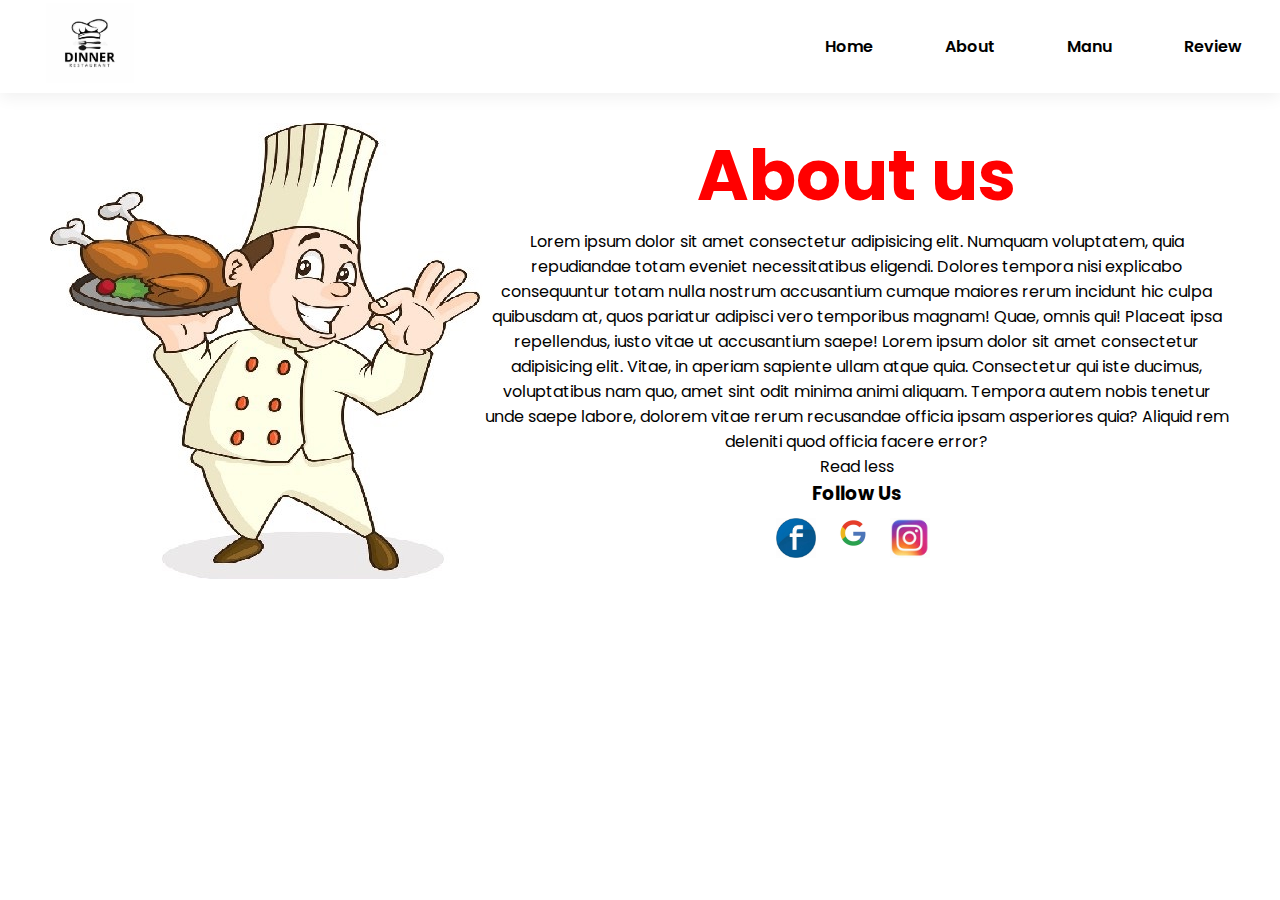
<file: about.html>
<!DOCTYPE html>
<html lang="en">

<head>
  <meta charset="UTF-8">
  <meta name="viewport" content="width=device-width, initial-scale=1.0">
  <link rel="stylesheet" href="./style.css">
  <link href='https://unpkg.com/boxicons@2.1.4/css/boxicons.min.css' rel='stylesheet'>
  <!-- bootstrap link css -->
  <link href="https://cdn.jsdelivr.net/npm/bootstrap@5.0.2/dist/css/bootstrap.min.css" rel="stylesheet"
    integrity="sha384-EVSTQN3/azprG1Anm3QDgpJLIm9Nao0Yz1ztcQTwFspd3yD65VohhpuuCOmLASjC" crossorigin="anonymous">
  <title>DINNER WEBSITE</title>
</head>

<body>
  <!-- ============navbar start========= -->
  <section id="header">
    <a href="#"><img src="./img/logo.jfif" class="logo" alt=""></a>
    <div>
      <ul id="navbar">
        <li><a class="" href="./index.html">Home</a></li>

        <li><a href="#" class="active">About</a> </li>
        <li class="dropdown"><a href="" class="dropbtn">Manu</a>
          <div class="dropdown-content">
            <a href="./pasta.html">Pasta</a>
            <a href="./pizza.html">Pizza</a>
            <a href="./lasagna.html">Lasagna</a>
            <a href="./biryani.html">Biryani</a>
            <a href="./ice-cream.html">Ice Cream</a>
          </div>
        </li>
        <li><a href="./review.html">Review</a></li>

        <a href="#" id="close"><i class='bx bx-window-close'></i></a>
      </ul>
    </div>
    <div id="mobile">
      <i id="bar" class="bx bx-menu"></i>
    </div>
  </section>
  <!-- ============navbar end======== -->
  <!-- ===========About Section start========== -->
  <section id="#about" class="container-fluid py-4">
    <div class="container">
      <div class="row">
        <div class="col-10 col-lg-5">
          <img class="img-fluid" src="./img/chef.jpg" align="left">
        </div>
        <div class="col-10 col-lg-6">
          <div class="item">
            <h2 class="about-us">About us</h2>
            <p>Lorem ipsum dolor sit amet consectetur adipisicing elit. Numquam voluptatem, quia repudiandae totam
              eveniet necessitatibus eligendi. Dolores tempora nisi explicabo consequuntur totam nulla nostrum
              accusantium cumque maiores rerum incidunt hic culpa quibusdam at, quos pariatur adipisci vero temporibus
              magnam! Quae, omnis qui! Placeat ipsa repellendus, iusto vitae ut accusantium saepe! <span
                class="details">Lorem ipsum dolor sit
                amet consectetur adipisicing elit. Vitae, in aperiam sapiente ullam atque quia. Consectetur qui iste
                ducimus, voluptatibus nam quo, amet sint odit minima animi aliquam. Tempora autem nobis tenetur unde
                saepe labore, dolorem vitae rerum recusandae officia ipsam asperiores quia? Aliquid rem deleniti quod
                officia facere error?</span></p>
            <div class="read-more-btn" onclick="toggleDetails(0)">Read less</div>
          </div>
          <h3>Follow Us</h3>

          <a href=""><img src="./img/facebook.jfif" height="40px"></a>&nbsp;&nbsp;
          <a href=""><img src="./img/google.jpg" height="50px"></a>&nbsp;&nbsp;
          <a href=""><img src="./img/instagram.jfif" height="40px"></a>&nbsp;&nbsp;
        </div>
      </div>
    </div>
  </section>
  <!-- ===========About Section end========== -->

  <script src="./app.js"></script>
  <script src="https://cdn.jsdelivr.net/npm/bootstrap@5.0.2/dist/js/bootstrap.bundle.min.js"
    integrity="sha384-MrcW6ZMFYlzcLA8Nl+NtUVF0sA7MsXsP1UyJoMp4YLEuNSfAP+JcXn/tWtIaxVXM"
    crossorigin="anonymous"></script>
</body>

</html>
</file>
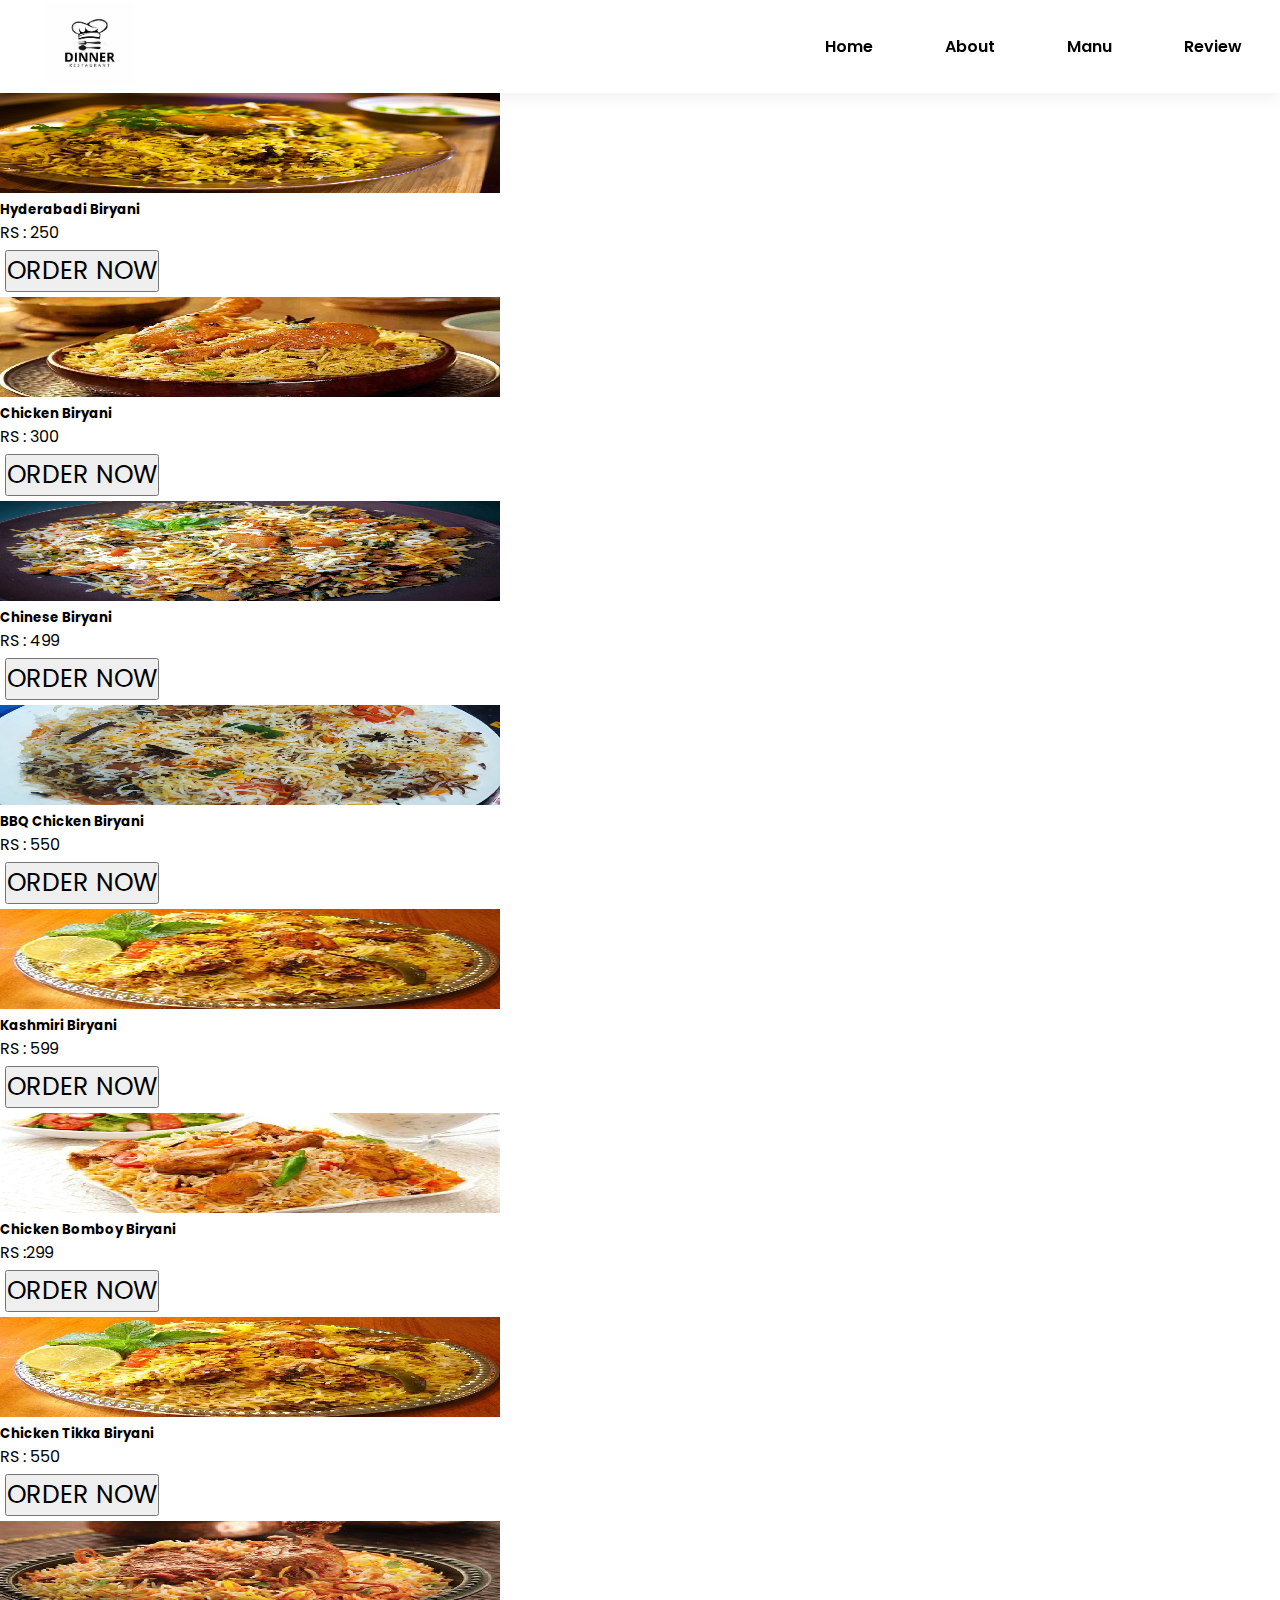
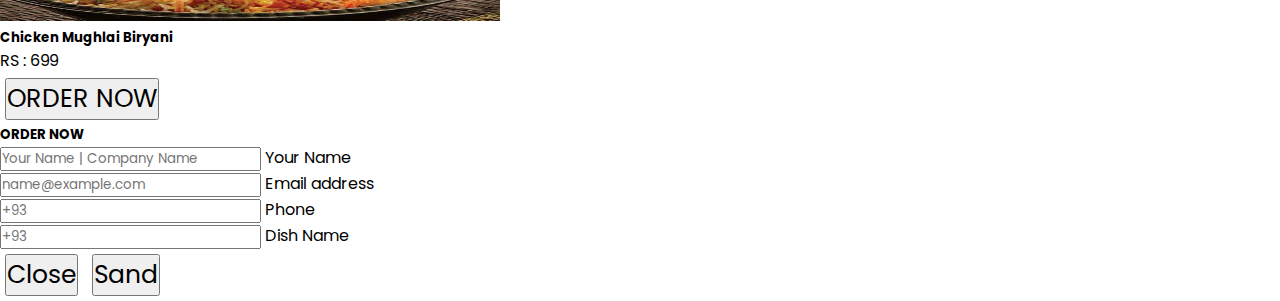
<file: biryani.html>
<!DOCTYPE html>
<html lang="en">

<head>
  <meta charset="UTF-8">
  <meta name="viewport" content="width=device-width, initial-scale=1.0">
  <link rel="stylesheet" href="./style.css">
  <link href='https://unpkg.com/boxicons@2.1.4/css/boxicons.min.css' rel='stylesheet'>
  <!-- bootstrap link css -->
  <link href="https://cdn.jsdelivr.net/npm/bootstrap@5.0.2/dist/css/bootstrap.min.css" rel="stylesheet"
    integrity="sha384-EVSTQN3/azprG1Anm3QDgpJLIm9Nao0Yz1ztcQTwFspd3yD65VohhpuuCOmLASjC" crossorigin="anonymous">


  <title>DINNER WEBSITE</title>
</head>

<body>
  <!-- ============navbar start========= -->
  <section id="header">
    <a href="#"><img src="./img/logo.jfif" class="logo" alt=""></a>
    <div>
      <ul id="navbar">
        <li><a  href="./index.html">Home</a></li>
        <li><a href="./about.html">About</a> </li>
        <li class="dropdown"><a href="" class="dropbtn">Manu</a>
          <div class="dropdown-content">
            <a  href="./pasta.html">Pasta</a>
            <a  href="./pizza.html">Pizza</a>
            <a  href="./lasagna.html">Lasagna</a>
            <a class="active"href="#">Biryani</a>
            <a href="./ice-cream.html">Ice Cream</a>
          </div>
        </li>
        <li><a href="./review.html">Review</a></li>

        <a href="#" id="close"><i class='bx bx-window-close'></i></a>
      </ul>
    </div>
    <div id="mobile">
      <i id="bar" class="bx bx-menu"></i>
    </div>
  </section>
  <!-- ============navbar end======== -->
  <!-- =====card section start====== -->
  <div class="row pt-5">
    <div class="col-12 col-lg-3">
      <div class="border P-2 text-center">
        <img class="img-fluid" src="./img/hyderabadi biryani.jfif" height="100px" width="500px">
        <h5 class="py-2">Hyderabadi Biryani </h5>
        <P>RS : 250</P>
        <button type="button" data-bs-toggle="modal" data-bs-target="#exampleModal" 
        class="btn btn-outline-dark">ORDER NOW</button>
      </div>
    </div>

    <div class="col-12 col-lg-3 mb-4">
      <div class="border p-2 text-center">
        <img class="img-fluid" src="./img/Biryani.jpg" height="100px" width="500px">
        <h5 class="py-2">Chicken Biryani</h5>
        <P>RS : 300</P>
        <button type="button" data-bs-toggle="modal" data-bs-target="#exampleModal" 
        class="btn btn-outline-dark">ORDER NOW</button>
      </div>
    </div>

    <div class="col-12 col-lg-3 mb-4">
      <div class="border p-2 text-center">
        <img class="img-fluid" src="./img/chinese rice.jpg" height="100px" width="500px">
        <h5 class="py-2"> Chinese Biryani</h5>
        <P>RS : 499</P>
        <button type="button" data-bs-toggle="modal" data-bs-target="#exampleModal" 
        class="btn btn-outline-dark">ORDER NOW</button>
      </div>
    </div>

    <div class="col-12 col-lg-3 mb-4">
      <div class="border p-2 text-center">
        <img class="img-fluid" src="./img/chicken bbq biryani.jpg" height="100px" width="500px">
        <h5 class="py-2">BBQ Chicken Biryani</h5>
        <P>RS : 550</P>
        <button type="button" data-bs-toggle="modal" data-bs-target="#exampleModal"
         class="btn btn-outline-dark">ORDER NOW</button>
      </div>
    </div>

    <div class="col-12 col-lg-3 mb-4">
      <div class="border p-2 text-center">
        <img class="img-fluid" src="./img/Kashmiri biryani.jfif" height="100px" width="500px">
        <h5 class="py-2">Kashmiri Biryani</h5>
        <P>RS : 599</P>
        <button type="button" data-bs-toggle="modal" data-bs-target="#exampleModal"
         class="btn btn-outline-dark">ORDER NOW</button>
      </div>
    </div>

    <div class="col-12 col-lg-3 mb-4">
      <div class="border p-2 text-center">
        <img class="img-fluid" src="./img/bombay biryani.jfif" height="100px" width="500px">
        <h5 class="py-2">Chicken Bomboy Biryani</h5>
        <P>RS :299</P>
        <button type="button" data-bs-toggle="modal" data-bs-target="#exampleModal"
         class="btn btn-outline-dark">ORDER NOW</button>
      </div>
    </div>

    <div class="col-12 col-lg-3 mb-4">
      <div class="border p-2 text-center">
        <img class="img-fluid" src="./img/chicken tikka biryani.jpg" height="100px" width="500px">
        <h5 class="py-2">Chicken Tikka Biryani</h5>
        <P>RS : 550</P>
        <button type="button" data-bs-toggle="modal" data-bs-target="#exampleModal" 
        class="btn btn-outline-dark">ORDER NOW</button>
      </div>
    </div>

    <div class="col-12 col-lg-3 mb-4">
      <div class="border p-2 text-center">
        <img class="img-fluid" src="./img/mughlai biryani.jfif" height="100px" width="500px">
        <h5 class="py-2">Chicken Mughlai Biryani</h5>
        <P>RS : 699</P>
        <button type="button" data-bs-toggle="modal" data-bs-target="#exampleModal"
         class="btn btn-outline-dark">ORDER NOW</button>
      </div>
    </div>
  </div>
<!-- =====card section end====== -->
<!-- ==========form start============ -->
  <div class="modal fade" id="exampleModal" tabindex="-1" aria-labelledby="exampleModalLabel" aria-hidden="true">
    <div class="modal-dialog">
      <div class="modal-content">
        <div class="modal-header">
          <form action="">
            <h5 class="modal-title" id="exampleModalLabel">ORDER NOW</h5>
        </div>

        <div class="modal-body">

          <div class="form-floating">
            <input required type="text" class="form-control mb-3" id="floatingName"
              placeholder="Your Name | Company Name">
            <label for="floatingName">Your Name</label>
          </div>

          <div class="form-floating mb-3">
            <input required type="email" class="form-control" id="floatingInput" placeholder="name@example.com">
            <label for="floatingInput">Email address</label>
          </div>

          <div class="form-floating mb-3">
            <input required type="text" class="form-control" id="floatingphone" placeholder="+93">
            <label for="floatingphone">Phone</label>
          </div>

          <div class="form-floating mb-3">
            <input required type="text" class="form-control" id="floatingphone" placeholder="+93">
            <label for="floatingphone">Dish Name</label>
          </div>
          
        </div>
        <div class="modal-footer">
          <button type="button" data-bs-dismiss="modal">Close</button>
          <button type="submit" class="btn btn-primary">Sand</button>
        </div>
        </form>

      </div>
    </div>
  </div>
<!-- ==========form end============ -->
  <script src="./app.js"></script>
  <script src="https://cdn.jsdelivr.net/npm/bootstrap@5.0.2/dist/js/bootstrap.bundle.min.js"
    integrity="sha384-MrcW6ZMFYlzcLA8Nl+NtUVF0sA7MsXsP1UyJoMp4YLEuNSfAP+JcXn/tWtIaxVXM"
    crossorigin="anonymous"></script>
</body>

</html>
</file>
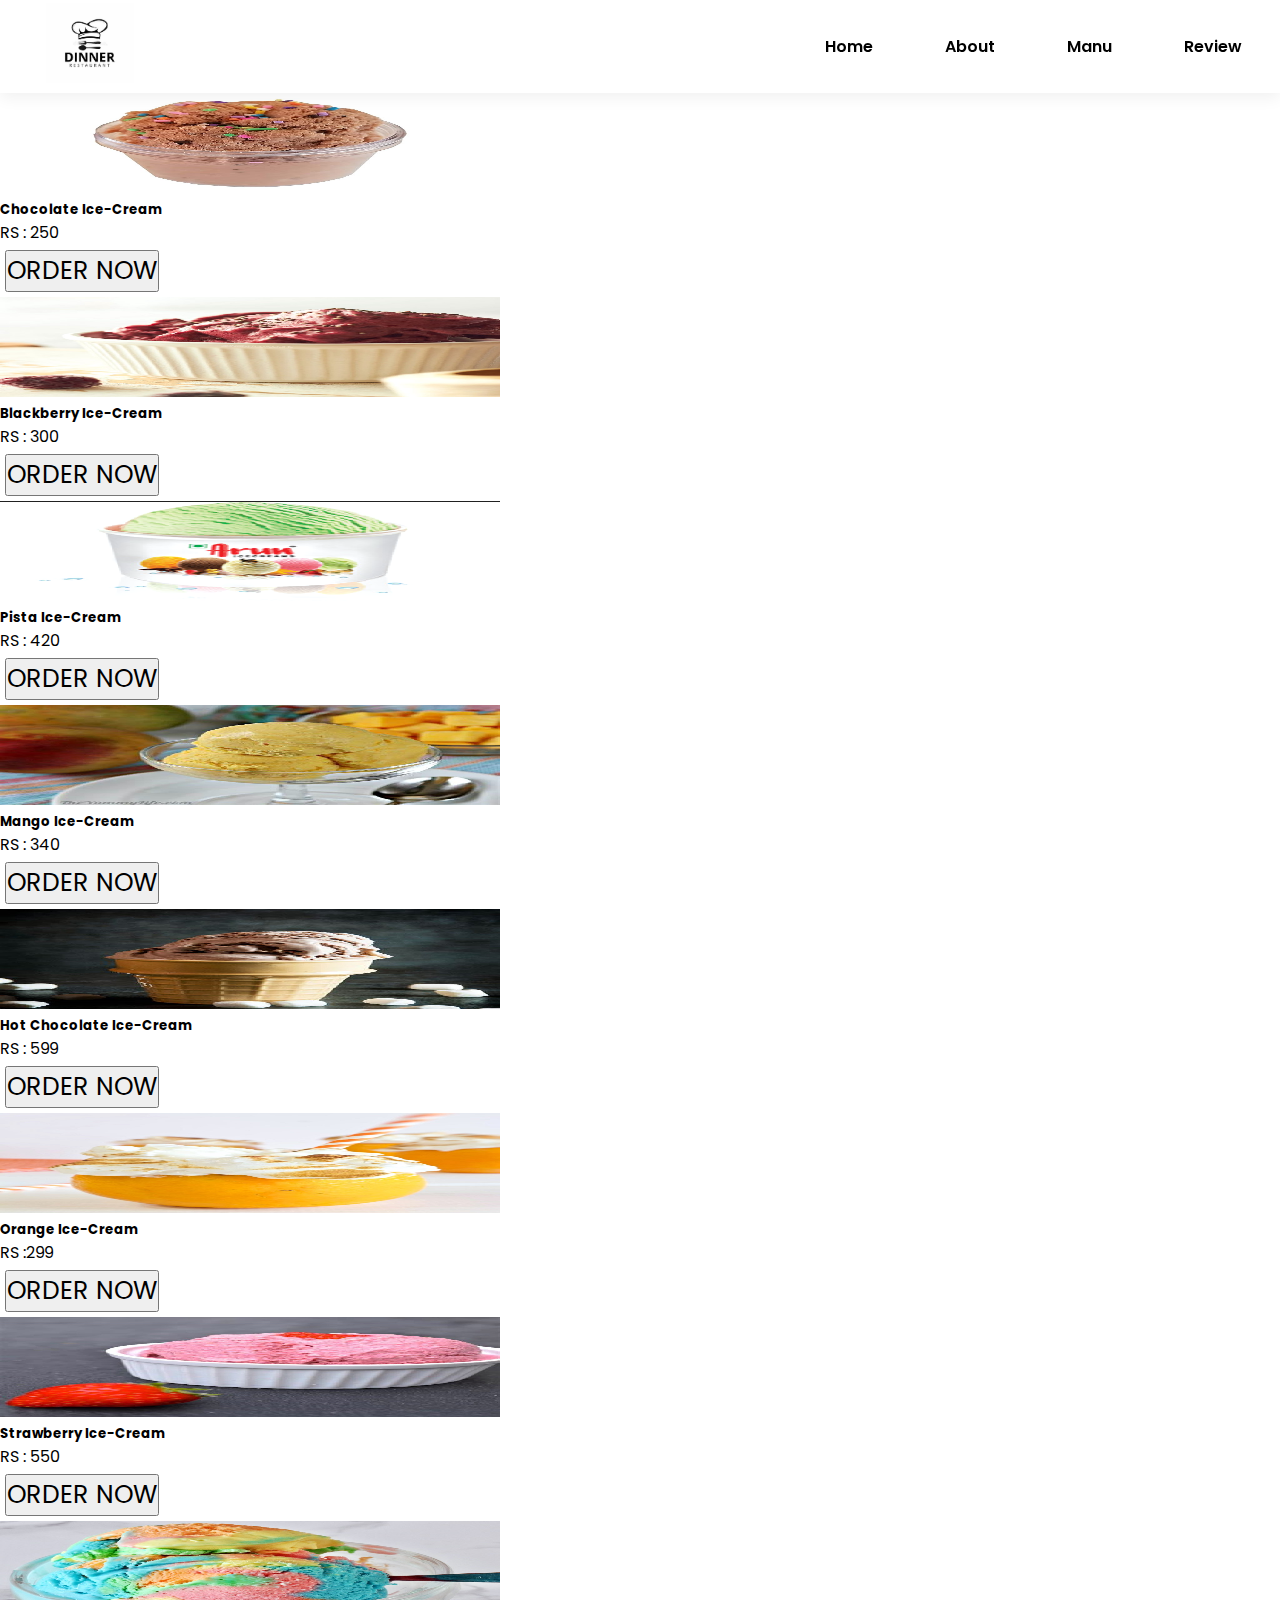
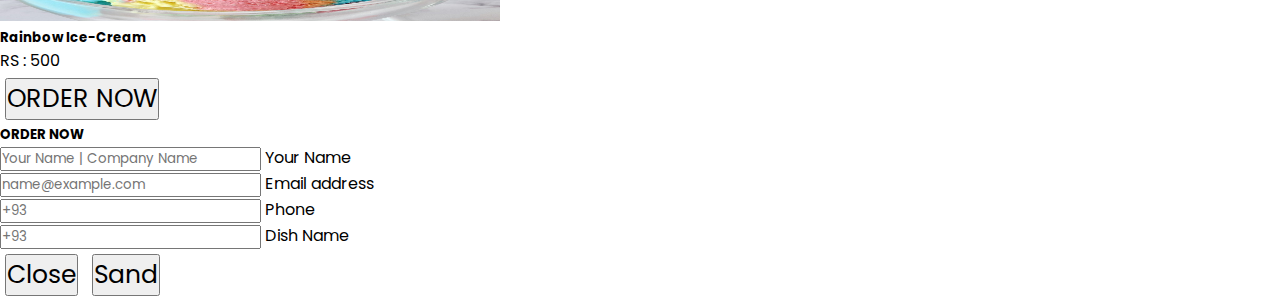
<file: ice-cream.html>
<!DOCTYPE html>
<html lang="en">

<head>
  <meta charset="UTF-8">
  <meta name="viewport" content="width=device-width, initial-scale=1.0">
  <link rel="stylesheet" href="./style.css">
  <link href='https://unpkg.com/boxicons@2.1.4/css/boxicons.min.css' rel='stylesheet'>
  <!-- bootstrap link css -->
  <link href="https://cdn.jsdelivr.net/npm/bootstrap@5.0.2/dist/css/bootstrap.min.css" rel="stylesheet"
    integrity="sha384-EVSTQN3/azprG1Anm3QDgpJLIm9Nao0Yz1ztcQTwFspd3yD65VohhpuuCOmLASjC" crossorigin="anonymous">


  <title>DINNER WEBSITE</title>
</head>

<body>
  <!-- ============navbar start========= -->
  <section id="header">
    <a href="#"><img src="./img/logo.jfif" class="logo" alt=""></a>
    <div>
      <ul id="navbar">
        <li><a  href="./index.html">Home</a></li>
        <li><a href="./about.html">About</a> </li>
        <li class="dropdown"><a href="" class="dropbtn">Manu</a>
          <div class="dropdown-content">
            <a  href="./pasta.html">Pasta</a>
            <a  href="./pizza.html">Pizza</a>
            <a  href="./lasagna.html">Lasagna</a>
            <a href="./biryani.html">Biryani</a>
            <a class="active"href="#">Ice Cream</a>
          </div>
        </li>
        <li><a href="./review.html">Review</a></li>

        <a href="#" id="close"><i class='bx bx-window-close'></i></a>
      </ul>
    </div>
    <div id="mobile">
      <i id="bar" class="bx bx-menu"></i>
    </div>
  </section>
  <!-- ============navbar end======== -->
  <!-- =====card section start====== -->
  <div class="row pt-5">
    <div class="col-12 col-lg-3">
      <div class="border P-2 text-center">
        <img class="img-fluid" src="./img/chocolate icecream.jpg" height="100px" width="500px">
        <h5 class="py-2">Chocolate Ice-Cream </h5>
        <P>RS : 250</P>
        <button type="button" data-bs-toggle="modal" data-bs-target="#exampleModal" 
        class="btn btn-outline-dark">ORDER NOW</button>
      </div>
    </div>

    <div class="col-12 col-lg-3 mb-4">
      <div class="border p-2 text-center">
        <img class="img-fluid" src="./img/blackberry ice-cream.jpg" height="100px" width="500px">
        <h5 class="py-2">Blackberry Ice-Cream</h5>
        <P>RS : 300</P>
        <button type="button" data-bs-toggle="modal" data-bs-target="#exampleModal" 
        class="btn btn-outline-dark">ORDER NOW</button>
      </div>
    </div>

    <div class="col-12 col-lg-3 mb-4">
      <div class="border p-2 text-center">
        <img class="img-fluid" src="./img/pista ice-cream.png" height="100px" width="500px">
        <h5 class="py-2"> Pista Ice-Cream</h5>
        <P>RS : 420</P>
        <button type="button" data-bs-toggle="modal" data-bs-target="#exampleModal" 
        class="btn btn-outline-dark">ORDER NOW</button>
      </div>
    </div>

    <div class="col-12 col-lg-3 mb-4">
      <div class="border p-2 text-center">
        <img class="img-fluid" src="./img/mango ice-cream.jfif" height="100px" width="500px">
        <h5 class="py-2">Mango Ice-Cream</h5>
        <P>RS : 340</P>
        <button type="button" data-bs-toggle="modal" data-bs-target="#exampleModal"
         class="btn btn-outline-dark">ORDER NOW</button>
      </div>
    </div>

    <div class="col-12 col-lg-3 mb-4">
      <div class="border p-2 text-center">
        <img class="img-fluid" src="./img/hot chocolate ice-cream.jfif" height="100px" width="500px">
        <h5 class="py-2">Hot Chocolate Ice-Cream</h5>
        <P>RS : 599</P>
        <button type="button" data-bs-toggle="modal" data-bs-target="#exampleModal"
         class="btn btn-outline-dark">ORDER NOW</button>
      </div>
    </div>

    <div class="col-12 col-lg-3 mb-4">
      <div class="border p-2 text-center">
        <img class="img-fluid" src="./img/orange ice-cream.jpg" height="100px" width="500px">
        <h5 class="py-2">Orange Ice-Cream</h5>
        <P>RS :299</P>
        <button type="button" data-bs-toggle="modal" data-bs-target="#exampleModal"
         class="btn btn-outline-dark">ORDER NOW</button>
      </div>
    </div>

    <div class="col-12 col-lg-3 mb-4">
      <div class="border p-2 text-center">
        <img class="img-fluid" src="./img/strawberry ice-cream.jfif" height="100px" width="500px">
        <h5 class="py-2">Strawberry Ice-Cream</h5>
        <P>RS : 550</P>
        <button type="button" data-bs-toggle="modal" data-bs-target="#exampleModal" 
        class="btn btn-outline-dark">ORDER NOW</button>
      </div>
    </div>

    <div class="col-12 col-lg-3 mb-4">
      <div class="border p-2 text-center">
        <img class="img-fluid" src="./img/rainbow ice-cream.jfif" height="100px" width="500px">
        <h5 class="py-2">Rainbow Ice-Cream</h5>
        <P>RS : 500</P>
        <button type="button" data-bs-toggle="modal" data-bs-target="#exampleModal"
         class="btn btn-outline-dark">ORDER NOW</button>
      </div>
    </div>
  </div>
<!-- =====card section end====== -->
<!-- ==========form start============ -->
  <div class="modal fade" id="exampleModal" tabindex="-1" aria-labelledby="exampleModalLabel" aria-hidden="true">
    <div class="modal-dialog">
      <div class="modal-content">
        <div class="modal-header">
          <form action="">
            <h5 class="modal-title" id="exampleModalLabel">ORDER NOW</h5>
        </div>

        <div class="modal-body">

          <div class="form-floating">
            <input required type="text" class="form-control mb-3" id="floatingName"
              placeholder="Your Name | Company Name">
            <label for="floatingName">Your Name</label>
          </div>

          <div class="form-floating mb-3">
            <input required type="email" class="form-control" id="floatingInput" placeholder="name@example.com">
            <label for="floatingInput">Email address</label>
          </div>

          <div class="form-floating mb-3">
            <input required type="text" class="form-control" id="floatingphone" placeholder="+93">
            <label for="floatingphone">Phone</label>
          </div>

          <div class="form-floating mb-3">
            <input required type="text" class="form-control" id="floatingphone" placeholder="+93">
            <label for="floatingphone">Dish Name</label>
          </div>
          
        </div>
        <div class="modal-footer">
          <button type="button" data-bs-dismiss="modal">Close</button>
          <button type="submit" class="btn btn-primary">Sand</button>
        </div>
        </form>

      </div>
    </div>
  </div>
<!-- ==========form end============ -->
  <script src="./app.js"></script>
  <script src="https://cdn.jsdelivr.net/npm/bootstrap@5.0.2/dist/js/bootstrap.bundle.min.js"
    integrity="sha384-MrcW6ZMFYlzcLA8Nl+NtUVF0sA7MsXsP1UyJoMp4YLEuNSfAP+JcXn/tWtIaxVXM"
    crossorigin="anonymous"></script>
</body>

</html>
</file>
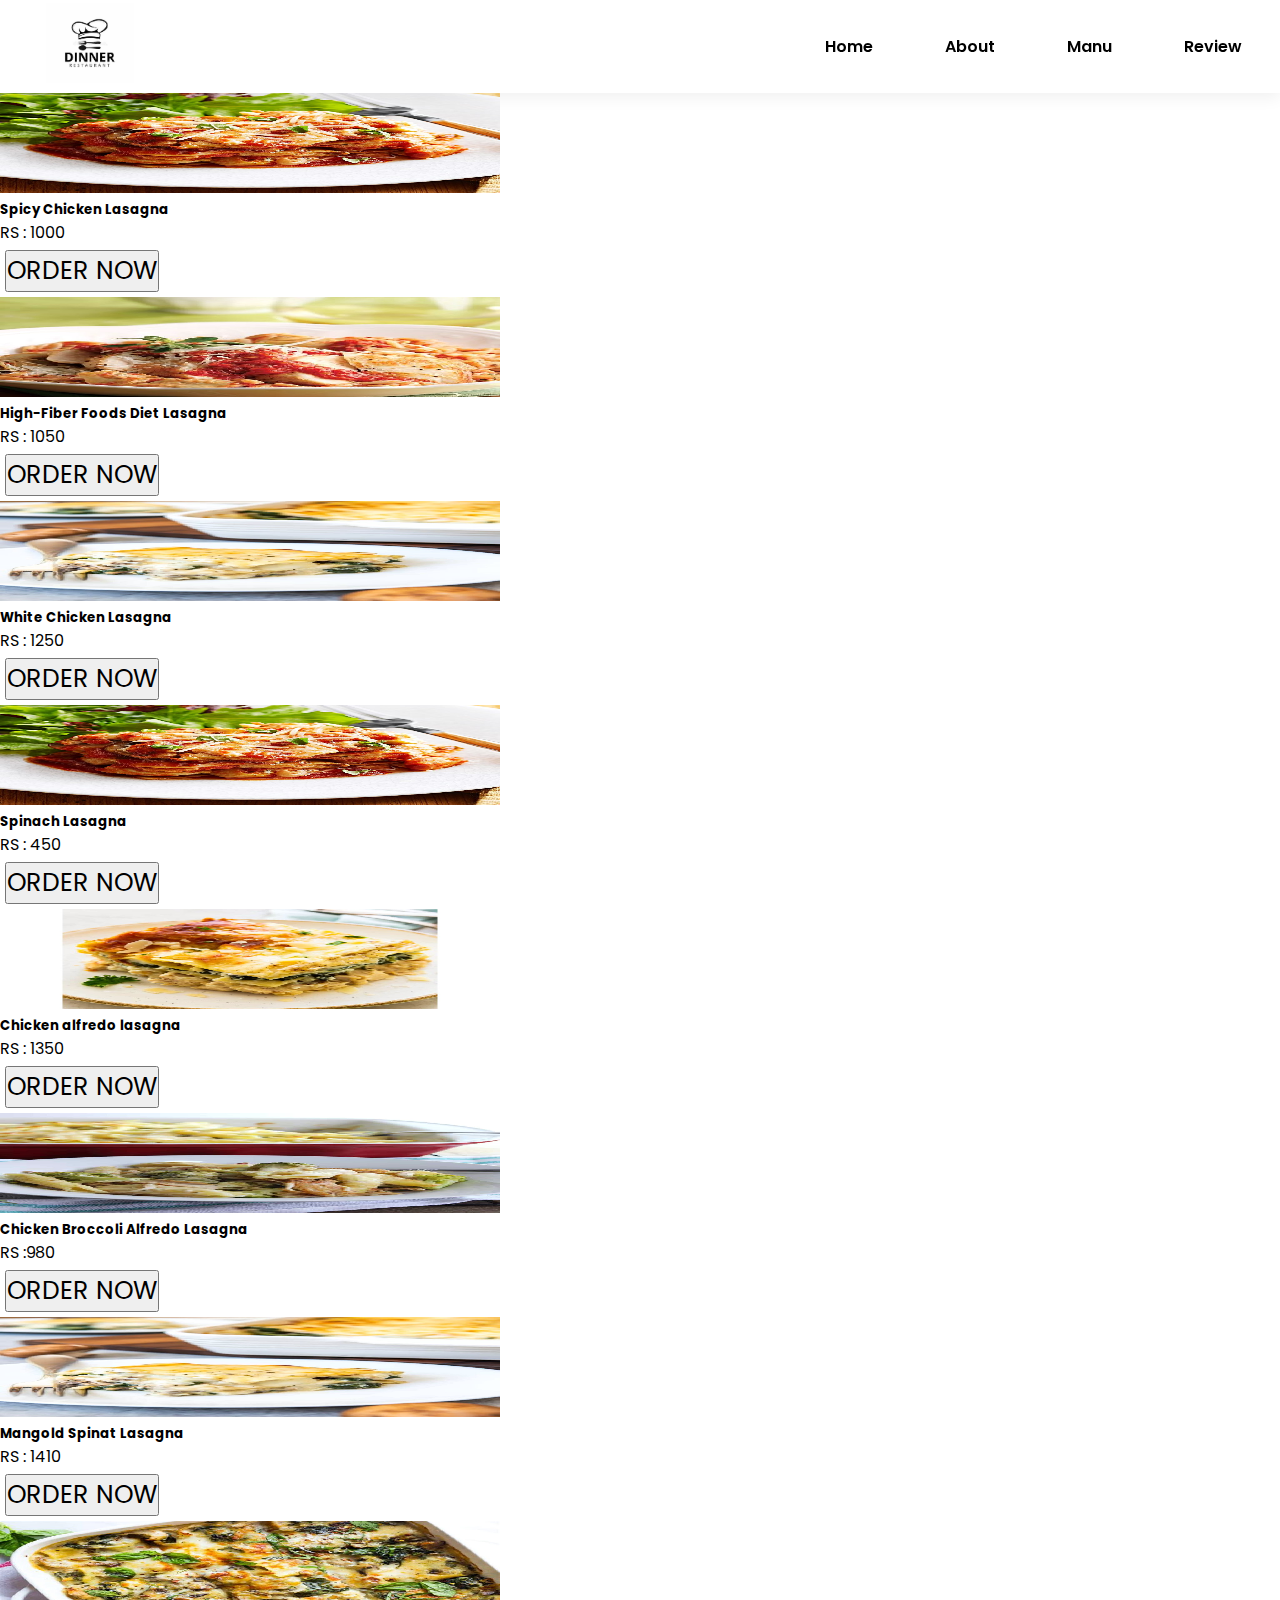
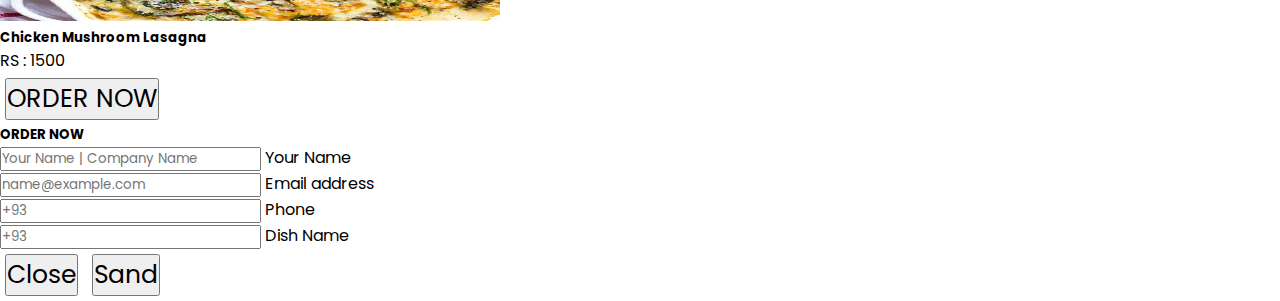
<file: lasagna.html>
<!DOCTYPE html>
<html lang="en">

<head>
  <meta charset="UTF-8">
  <meta name="viewport" content="width=device-width, initial-scale=1.0">
  <link rel="stylesheet" href="./style.css">
  <link href='https://unpkg.com/boxicons@2.1.4/css/boxicons.min.css' rel='stylesheet'>
  <!-- bootstrap link css -->
  <link href="https://cdn.jsdelivr.net/npm/bootstrap@5.0.2/dist/css/bootstrap.min.css" rel="stylesheet"
    integrity="sha384-EVSTQN3/azprG1Anm3QDgpJLIm9Nao0Yz1ztcQTwFspd3yD65VohhpuuCOmLASjC" crossorigin="anonymous">


  <title>DINNER WEBSITE</title>
</head>

<body>
  <!-- ============navbar start========= -->
  <section id="header">
    <a href="#"><img src="./img/logo.jfif" class="logo" alt=""></a>
    <div>
      <ul id="navbar">
        <li><a  href="./index.html">Home</a></li>
        <li><a href="./about.html">About</a> </li>
        <li class="dropdown"><a href="" class="dropbtn">Manu</a>
          <div class="dropdown-content">
            <a  href="./pasta.html">Pasta</a>
            <a  href="./pizza.html">Pizza</a>
            <a class="active" href="#">Lasagna</a>
            <a href="./biryani.html">Biryani</a>
            <a href="./ice-cream.html">Ice Cream</a>
          </div>
        </li>
        <li><a href="./review.html">Review</a></li>

        <a href="#" id="close"><i class='bx bx-window-close'></i></a>
      </ul>
    </div>
    <div id="mobile">
      <i id="bar" class="bx bx-menu"></i>
    </div>
  </section>
  <!-- ============navbar end======== -->
  <!-- =====card section start====== -->
  <div class="row pt-5">
    <div class="col-12 col-lg-3">
      <div class="border P-2 text-center">
        <img class="img-fluid" src="./img/spicy lasgna.jfif" height="100px" width="500px">
        <h5 class="py-2">Spicy Chicken Lasagna</h5>
        <P>RS : 1000</P>
        <button type="button" data-bs-toggle="modal" data-bs-target="#exampleModal" 
        class="btn btn-outline-dark">ORDER NOW</button>
      </div>
    </div>

    <div class="col-12 col-lg-3 mb-4">
      <div class="border p-2 text-center">
        <img class="img-fluid" src="./img/High-Fiber Foods to Add to Your Diet.jfif" height="100px" width="500px">
        <h5 class="py-2">High-Fiber Foods Diet Lasagna</h5>
        <P>RS : 1050</P>
        <button type="button" data-bs-toggle="modal" data-bs-target="#exampleModal" 
        class="btn btn-outline-dark">ORDER NOW</button>
      </div>
    </div>

    <div class="col-12 col-lg-3 mb-4">
      <div class="border p-2 text-center">
        <img class="img-fluid" src="./img/White-Chicken-Spinach-Lasagna.jpg" height="100px" width="500px">
        <h5 class="py-2"> White Chicken Lasagna</h5>
        <P>RS : 1250</P>
        <button type="button" data-bs-toggle="modal" data-bs-target="#exampleModal" 
        class="btn btn-outline-dark">ORDER NOW</button>
      </div>
    </div>

    <div class="col-12 col-lg-3 mb-4">
      <div class="border p-2 text-center">
        <img class="img-fluid" src="./img/spicy lasgna.jfif" height="100px" width="500px">
        <h5 class="py-2">Spinach Lasagna</h5>
        <P>RS : 450</P>
        <button type="button" data-bs-toggle="modal" data-bs-target="#exampleModal"
         class="btn btn-outline-dark">ORDER NOW</button>
      </div>
    </div>

    <div class="col-12 col-lg-3 mb-4">
      <div class="border p-2 text-center">
        <img class="img-fluid" src="./img/chicken-alfredo-lasagna-recipe-7-768x1152.jpg" height="100px" width="500px">
        <h5 class="py-2">Chicken alfredo lasagna</h5>
        <P>RS : 1350</P>
        <button type="button" data-bs-toggle="modal" data-bs-target="#exampleModal"
         class="btn btn-outline-dark">ORDER NOW</button>
      </div>
    </div>

    <div class="col-12 col-lg-3 mb-4">
      <div class="border p-2 text-center">
        <img class="img-fluid" src="./img/Chicken Broccoli Alfredo Lasagna.jfif" height="100px" width="500px">
        <h5 class="py-2">Chicken Broccoli Alfredo Lasagna</h5>
        <P>RS :980</P>
        <button type="button" data-bs-toggle="modal" data-bs-target="#exampleModal"
         class="btn btn-outline-dark">ORDER NOW</button>
      </div>
    </div>

    <div class="col-12 col-lg-3 mb-4">
      <div class="border p-2 text-center">
        <img class="img-fluid" src="./img/Mangold Spinat Lasagna.jpg" height="100px" width="500px">
        <h5 class="py-2">Mangold Spinat Lasagna</h5>
        <P>RS : 1410</P>
        <button type="button" data-bs-toggle="modal" data-bs-target="#exampleModal" 
        class="btn btn-outline-dark">ORDER NOW</button>
      </div>
    </div>

    <div class="col-12 col-lg-3 mb-4">
      <div class="border p-2 text-center">
        <img class="img-fluid" src="./img/Chicken Mushroom Lasagna.jfif" height="100px" width="500px">
        <h5 class="py-2">Chicken Mushroom Lasagna</h5>
        <P>RS : 1500</P>
        <button type="button" data-bs-toggle="modal" data-bs-target="#exampleModal"
         class="btn btn-outline-dark">ORDER NOW</button>
      </div>
    </div>
  </div>
<!-- =====card section end====== -->
<!-- ==========form start============ -->
  <div class="modal fade" id="exampleModal" tabindex="-1" aria-labelledby="exampleModalLabel" aria-hidden="true">
    <div class="modal-dialog">
      <div class="modal-content">
        <div class="modal-header">
          <form action="">
            <h5 class="modal-title" id="exampleModalLabel">ORDER NOW</h5>
        </div>

        <div class="modal-body">

          <div class="form-floating">
            <input required type="text" class="form-control mb-3" id="floatingName"
              placeholder="Your Name | Company Name">
            <label for="floatingName">Your Name</label>
          </div>

          <div class="form-floating mb-3">
            <input required type="email" class="form-control" id="floatingInput" placeholder="name@example.com">
            <label for="floatingInput">Email address</label>
          </div>

          <div class="form-floating mb-3">
            <input required type="text" class="form-control" id="floatingphone" placeholder="+93">
            <label for="floatingphone">Phone</label>
          </div>

          <div class="form-floating mb-3">
            <input required type="text" class="form-control" id="floatingphone" placeholder="+93">
            <label for="floatingphone">Dish Name</label>
          </div>
          
        </div>
        <div class="modal-footer">
          <button type="button" data-bs-dismiss="modal">Close</button>
          <button type="submit" class="btn btn-primary">Sand</button>
        </div>
        </form>

      </div>
    </div>
  </div>
<!-- ==========form end============ -->
  <script src="./app.js"></script>
  <script src="https://cdn.jsdelivr.net/npm/bootstrap@5.0.2/dist/js/bootstrap.bundle.min.js"
    integrity="sha384-MrcW6ZMFYlzcLA8Nl+NtUVF0sA7MsXsP1UyJoMp4YLEuNSfAP+JcXn/tWtIaxVXM"
    crossorigin="anonymous"></script>
</body>

</html>
</file>
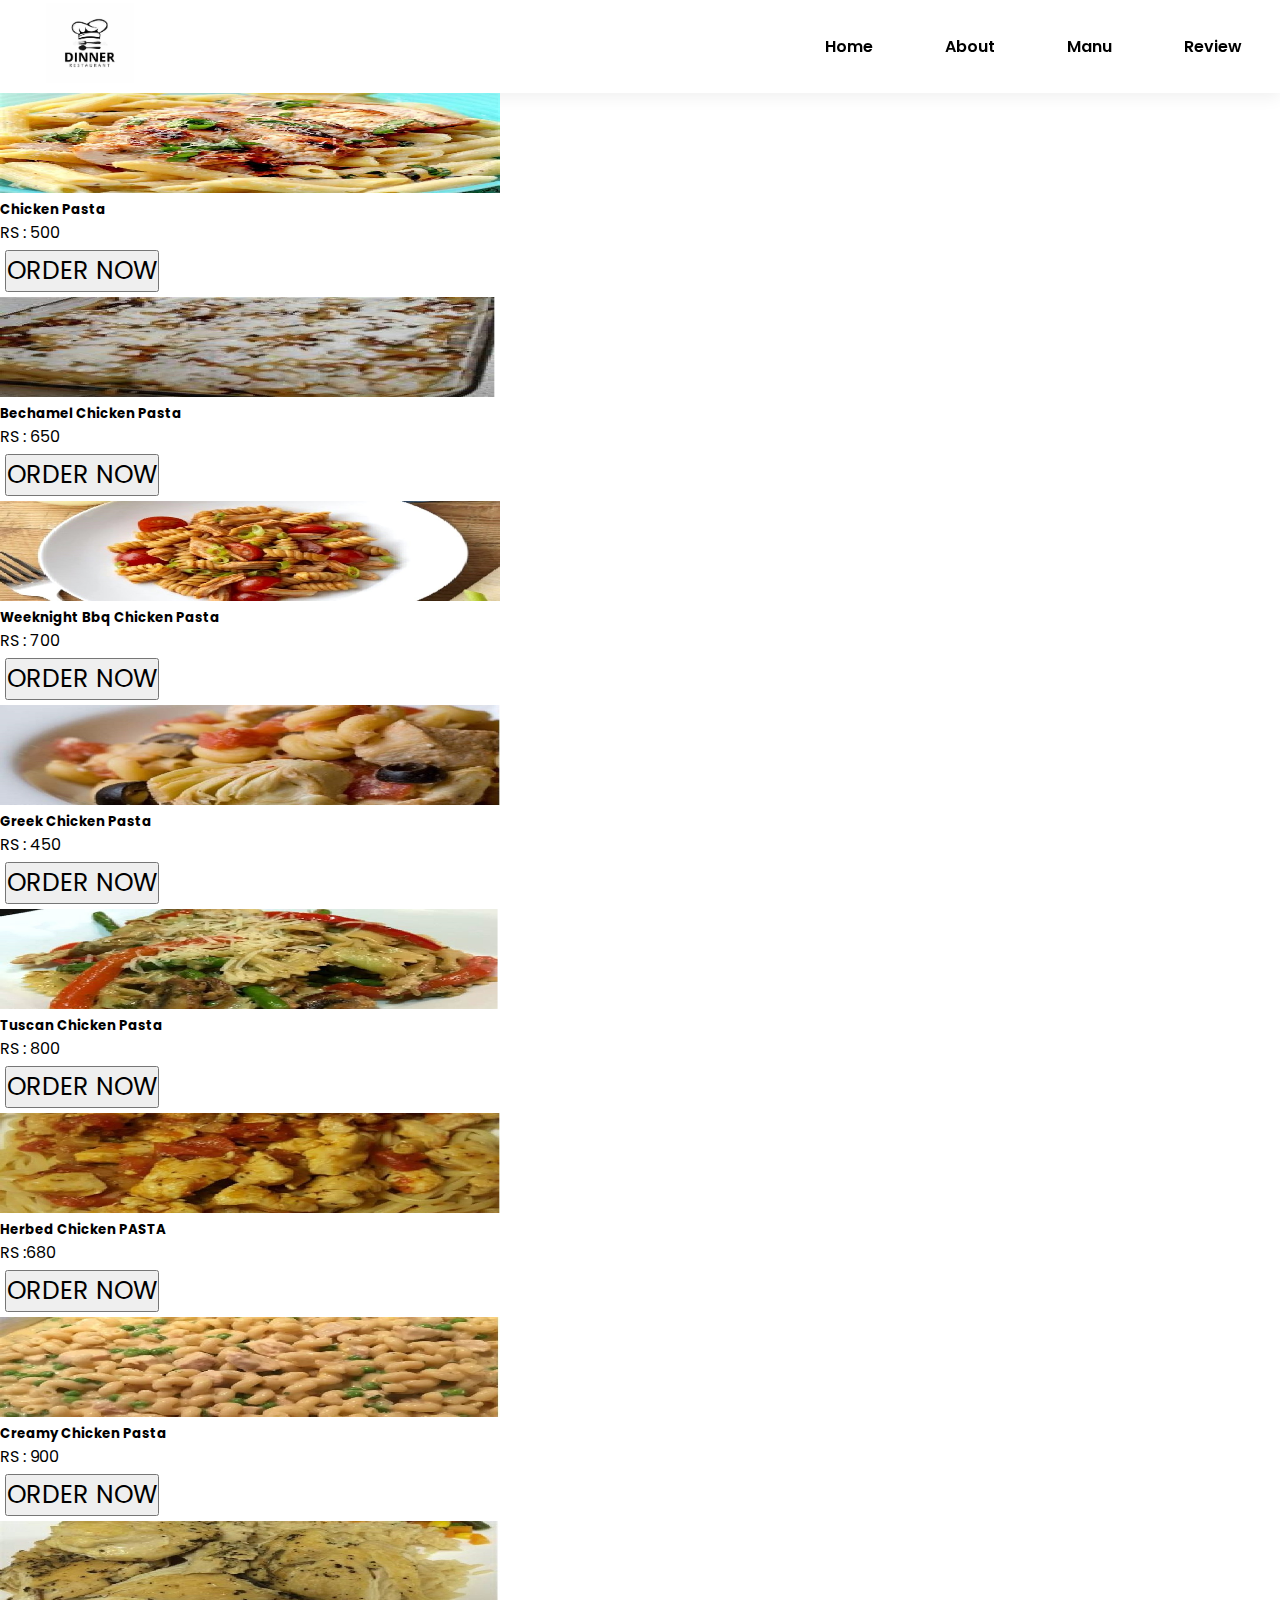
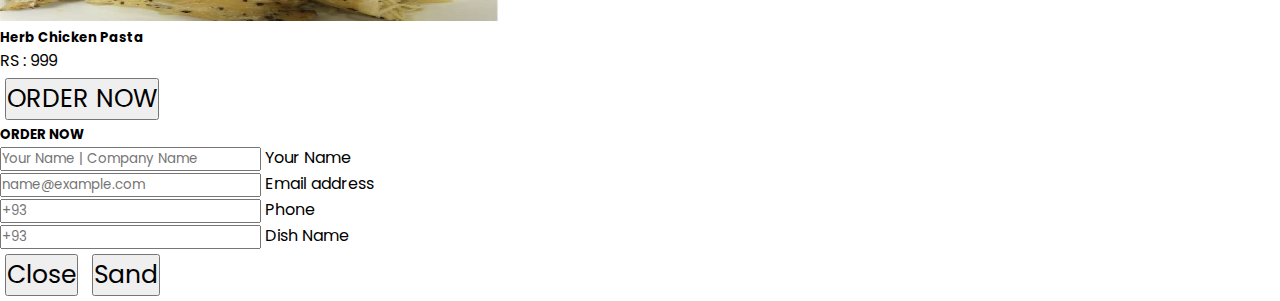
<file: pasta.html>
<!DOCTYPE html>
<html lang="en">

<head>
  <meta charset="UTF-8">
  <meta name="viewport" content="width=device-width, initial-scale=1.0">
  <link rel="stylesheet" href="./style.css">
  <link href='https://unpkg.com/boxicons@2.1.4/css/boxicons.min.css' rel='stylesheet'>
  <!-- bootstrap link css -->
  <link href="https://cdn.jsdelivr.net/npm/bootstrap@5.0.2/dist/css/bootstrap.min.css" rel="stylesheet"
    integrity="sha384-EVSTQN3/azprG1Anm3QDgpJLIm9Nao0Yz1ztcQTwFspd3yD65VohhpuuCOmLASjC" crossorigin="anonymous">


  <title>DINNER WEBSITE</title>
</head>

<body>
  <!-- ============navbar start========= -->
  <section id="header">
    <a href="#"><img src="./img/logo.jfif" class="logo" alt=""></a>
    <div>
      <ul id="navbar">
        <li><a  href="./index.html">Home</a></li>

        <li><a href="./about.html">About</a> </li>
        <li class="dropdown"><a href="" class="dropbtn">Manu</a>
          <div class="dropdown-content">
            <a class="active" href="#">Pasta</a>
            <a href="./pizza.html">Pizza</a>
            <a href="./lasagna.html">Lasagna</a>
            <a href="./biryani.html">Biryani</a>
            <a href="./biryani.html">Ice Cream</a>
          </div>
        </li>
        <li><a href="./review.html">Review</a></li>

        <a href="#" id="close"><i class='bx bx-window-close'></i></a>
      </ul>
    </div>
    <div id="mobile">
      <i id="bar" class="bx bx-menu"></i>
    </div>
  </section>
  <!-- ============navbar end======== -->
  <!-- =====card section start====== -->
  <div class="row pt-5">
    <div class="col-12 col-lg-3">
      <div class="border P-2 text-center">
        <img class="img-fluid" src="./img/chicken-pasta.jfif" height="100px" width="500px">
        <h5 class="py-2">Chicken Pasta</h5>
        <P>RS : 500</P>
        <button type="button" data-bs-toggle="modal" data-bs-target="#exampleModal" 
        class="btn btn-outline-dark">ORDER NOW</button>
      </div>
    </div>

    <div class="col-12 col-lg-3 mb-4">
      <div class="border p-2 text-center">
        <img class="img-fluid" src="./img/bechamel-chicken-pasta.jpg" height="100px" width="500px">
        <h5 class="py-2">Bechamel Chicken Pasta</h5>
        <P>RS : 650</P>
        <button type="button" data-bs-toggle="modal" data-bs-target="#exampleModal" 
        class="btn btn-outline-dark">ORDER NOW</button>
      </div>
    </div>

    <div class="col-12 col-lg-3 mb-4">
      <div class="border p-2 text-center">
        <img class="img-fluid" src="./img/weeknight-bbq-chicken-and-pasta.jpg" height="100px" width="500px">
        <h5 class="py-2">Weeknight Bbq Chicken Pasta</h5>
        <P>RS : 700</P>
        <button type="button" data-bs-toggle="modal" data-bs-target="#exampleModal" 
        class="btn btn-outline-dark">ORDER NOW</button>
      </div>
    </div>

    <div class="col-12 col-lg-3 mb-4">
      <div class="border p-2 text-center">
        <img class="img-fluid" src="./img/greek-chicken-pasta.jpg" height="100px" width="500px">
        <h5 class="py-2">Greek Chicken Pasta</h5>
        <P>RS : 450</P>
        <button type="button" data-bs-toggle="modal" data-bs-target="#exampleModal"
         class="btn btn-outline-dark">ORDER NOW</button>
      </div>
    </div>

    <div class="col-12 col-lg-3 mb-4">
      <div class="border p-2 text-center">
        <img class="img-fluid" src="./img/tuscan-chicken-pasta.jpg" height="100px" width="500px">
        <h5 class="py-2">Tuscan Chicken Pasta</h5>
        <P>RS : 800</P>
        <button type="button" data-bs-toggle="modal" data-bs-target="#exampleModal"
         class="btn btn-outline-dark">ORDER NOW</button>
      </div>
    </div>

    <div class="col-12 col-lg-3 mb-4">
      <div class="border p-2 text-center">
        <img class="img-fluid" src="./img/herbed-chicken-pasta.jpg" height="100px" width="500px">
        <h5 class="py-2">Herbed Chicken PASTA</h5>
        <P>RS :680</P>
        <button type="button" data-bs-toggle="modal" data-bs-target="#exampleModal"
         class="btn btn-outline-dark">ORDER NOW</button>
      </div>
    </div>

    <div class="col-12 col-lg-3 mb-4">
      <div class="border p-2 text-center">
        <img class="img-fluid" src="./img/creamy-chicken-pasta.jpg" height="100px" width="500px">
        <h5 class="py-2">Creamy Chicken Pasta</h5>
        <P>RS : 900</P>
        <button type="button" data-bs-toggle="modal" data-bs-target="#exampleModal" 
        class="btn btn-outline-dark">ORDER NOW</button>
      </div>
    </div>

    <div class="col-12 col-lg-3 mb-4">
      <div class="border p-2 text-center">
        <img class="img-fluid" src="./img/herb-and-chicken-pasta.jpg" height="100px" width="500px">
        <h5 class="py-2">Herb Chicken Pasta</h5>
        <P>RS : 999</P>
        <button type="button" data-bs-toggle="modal" data-bs-target="#exampleModal"
         class="btn btn-outline-dark">ORDER NOW</button>
      </div>
    </div>
  </div>
<!-- =====card section end====== -->
<!-- ==========form start============ -->
  <div class="modal fade" id="exampleModal" tabindex="-1" aria-labelledby="exampleModalLabel" aria-hidden="true">
    <div class="modal-dialog">
      <div class="modal-content">
        <div class="modal-header">
          <form action="">
            <h5 class="modal-title" id="exampleModalLabel">ORDER NOW</h5>
        </div>

        <div class="modal-body">

          <div class="form-floating">
            <input required type="text" class="form-control mb-3" id="floatingName"
              placeholder="Your Name | Company Name">
            <label for="floatingName">Your Name</label>
          </div>

          <div class="form-floating mb-3">
            <input required type="email" class="form-control" id="floatingInput" placeholder="name@example.com">
            <label for="floatingInput">Email address</label>
          </div>

          <div class="form-floating mb-3">
            <input required type="text" class="form-control" id="floatingphone" placeholder="+93">
            <label for="floatingphone">Phone</label>
          </div>

          <div class="form-floating mb-3">
            <input required type="text" class="form-control" id="floatingphone" placeholder="+93">
            <label for="floatingphone">Dish Name</label>
          </div>

        </div>
        <div class="modal-footer">
          <button type="button" data-bs-dismiss="modal">Close</button>
          <button type="submit" class="btn btn-primary">Sand</button>
        </div>
        </form>

      </div>
    </div>
  </div>
<!-- ==========form end============ -->
  <script src="./app.js"></script>
  <script src="https://cdn.jsdelivr.net/npm/bootstrap@5.0.2/dist/js/bootstrap.bundle.min.js"
    integrity="sha384-MrcW6ZMFYlzcLA8Nl+NtUVF0sA7MsXsP1UyJoMp4YLEuNSfAP+JcXn/tWtIaxVXM"
    crossorigin="anonymous"></script>
</body>

</html>
</file>
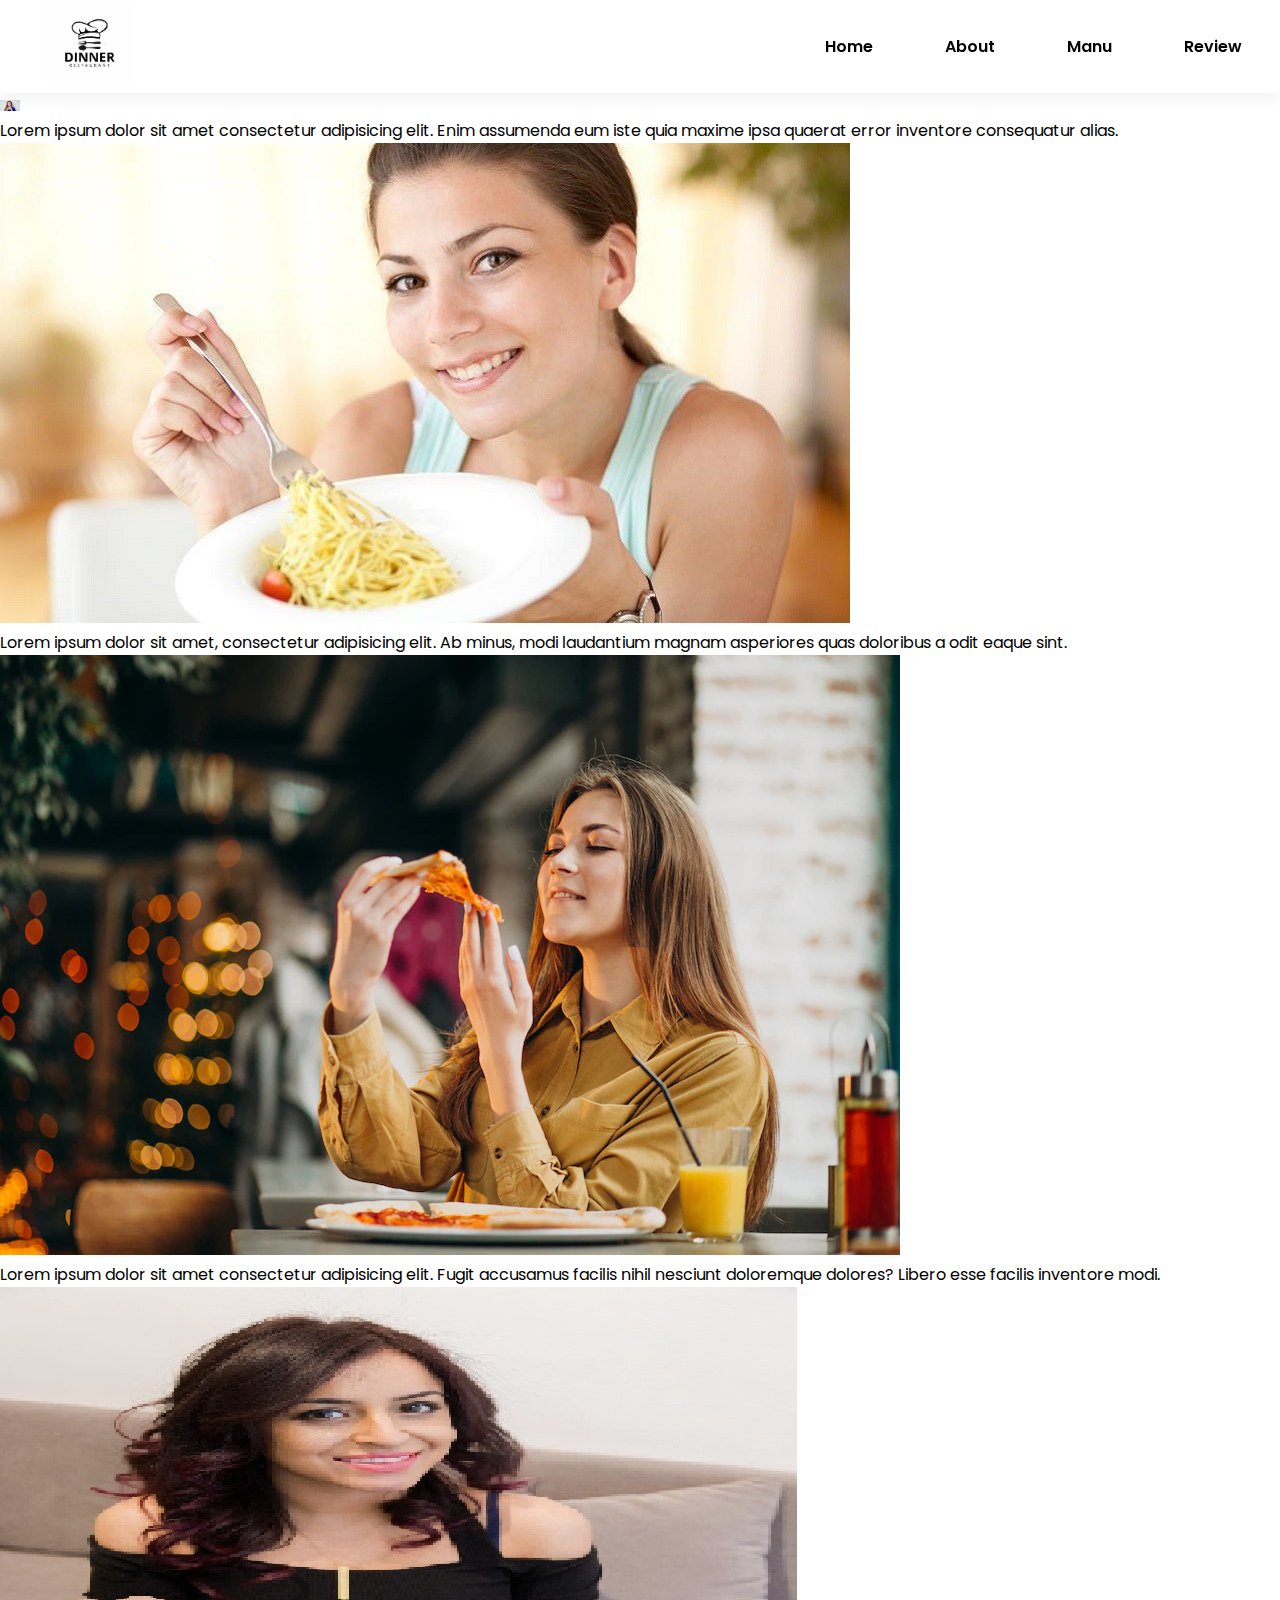
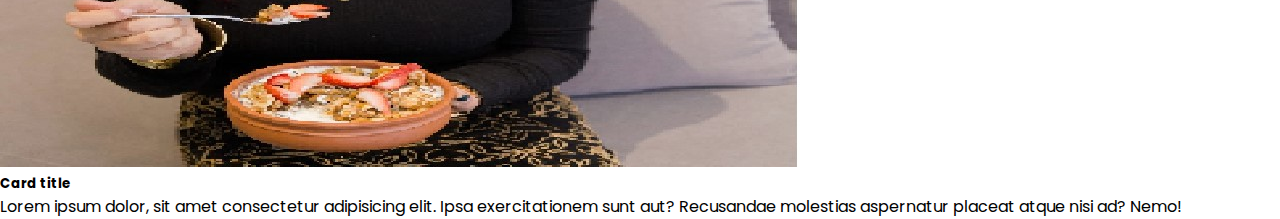
<file: review.html>
<!DOCTYPE html>
<html lang="en">

<head>
    <meta charset="UTF-8">
    <meta name="viewport" content="width=device-width, initial-scale=1.0">
    <link rel="stylesheet" href="./style.css">
    <link href='https://unpkg.com/boxicons@2.1.4/css/boxicons.min.css' rel='stylesheet'>
    <!-- bootstrap link css -->
    <link href="https://cdn.jsdelivr.net/npm/bootstrap@5.0.2/dist/css/bootstrap.min.css" rel="stylesheet"
        integrity="sha384-EVSTQN3/azprG1Anm3QDgpJLIm9Nao0Yz1ztcQTwFspd3yD65VohhpuuCOmLASjC" crossorigin="anonymous">


    <title>DINNER WEBSITE</title>
</head>

<body>
    <!-- ============navbar start========= -->
    <section id="header">
        <a href="#"><img src="./img/logo.jfif" class="logo" alt=""></a>
        <div>
            <ul id="navbar">
                <li><a href="./index.html">Home</a></li>

                <li><a href="./about.html">About</a> </li>
                <li class="dropdown"><a href="" class="dropbtn">Manu</a>
                    <div class="dropdown-content">
                        <a href="./pasta.html">Pasta</a>
                        <a href="#">Pizza</a>
                        <a href="./lasagna.html">Lasagna</a>
                        <a href="./biryani.html">Biryani</a>
                        <a href="./ice-cream.html">Ice Cream</a>
                    </div>
                </li>
                <li><a class="active" href="#">Review</a></li>

                <a href="#" id="close"><i class='bx bx-window-close'></i></a>
            </ul>
        </div>
        <div id="mobile">
            <i id="bar" class="bx bx-menu"></i>
        </div>
    </section>
    <!-- ==========navbar end===== -->
    <div class="row row-cols-1 row-cols-md-2 g-3">
        <div class="col">
            <div class="card">
                <img src="./img/girl1.jpg" class="card-img-top" alt="..." width="20px">
                <div class="card-body">
                    <p class="card-text">Lorem ipsum dolor sit amet consectetur adipisicing elit. Enim assumenda eum
                        iste quia maxime ipsa quaerat error inventore consequatur alias.</p>
                </div>
            </div>
        </div>
        <div class="col">
            <div class="card">
                <img src="./img/3.jpg" class="card-img-top" alt="...">
                <div class="card-body">

                    <p class="card-text">Lorem ipsum dolor sit amet, consectetur adipisicing elit. Ab minus, modi
                        laudantium magnam asperiores quas doloribus a odit eaque sint.</p>
                </div>
            </div>
        </div>
        <div class="col">
            <div class="card">
                <img src="./img/girl3.webp" class="card-img-top" alt="...">
                <div class="card-body">
                    <p class="card-text">Lorem ipsum dolor sit amet consectetur adipisicing elit. Fugit accusamus
                        facilis nihil nesciunt doloremque dolores? Libero esse facilis inventore modi.</p>
                </div>
            </div>
        </div>
        <div class="col">
            <div class="card">
                <img src="./img/R.jfif" class="card-img-top" alt="...">
                <div class="card-body">
                    <h5 class="card-title">Card title</h5>
                    <p class="card-text"> Lorem ipsum dolor, sit amet consectetur adipisicing elit. Ipsa exercitationem
                        sunt aut? Recusandae molestias aspernatur placeat atque nisi ad? Nemo!</p>
                </div>
            </div>
        </div>
    </div>


    <script src="./app.js"></script>
    <script src="https://cdn.jsdelivr.net/npm/bootstrap@5.0.2/dist/js/bootstrap.bundle.min.js"
        integrity="sha384-MrcW6ZMFYlzcLA8Nl+NtUVF0sA7MsXsP1UyJoMp4YLEuNSfAP+JcXn/tWtIaxVXM"
        crossorigin="anonymous"></script>
</body>

</html>
</file>
<file: style.css>
@import url('https://fonts.googleapis.com/css2?family=Poppins:ital,wght@0,200;0,300;0,500;1,600;1,700&display=swap');
  body {
      width: 100%;
  }
  * {
      margin: 0;
      padding: 0;
      box-sizing: border-box;
      font-family: 'poppins', sans-serif;
  }
  /* =======Header-start======= */
  #header {
      display: flex;
      align-items: center;
      justify-content: space-between;
      padding: 3px 2px;
      background: white;
      box-shadow: 0 5px 15px rgba(22, 22, 22, 0.06);
      z-index: 999;
      position: sticky;
      top: 0;
      left: 0;
  }
  .logo{
    height: 80px;
    padding-left: 50%;
  }
  #navbar {
      display: flex;
      align-items: center;
     justify-content: center;
  }  
  #navbar li {
      list-style: none;
      padding: 0 20px;
      position: relative;
  } 
  #navbar li a {
      text-decoration: none;
      font-size: 16px;
      font-weight: 600;
      color: black;
      transition: 0.3s ease;
  } 
  li a, .dropbtn {
    display: inline-block;
    color: white;
    text-align: center;
    padding: 14px 16px;
    text-decoration: none;
  }
  li.dropdown {
    display: inline-block;
  }
  .dropdown-content {
    display: none;
    position: absolute;
    background-color: #f9f9f9;
    min-width: 160px;
    box-shadow: 0px 8px 16px 0px rgba(0,0,0,0.2);
    z-index: 1;  
  }
  .dropdown-content a {
    color: black;
    padding: 12px 16px;
    text-decoration: none;
    display: block;
    text-align: left;
   
  }
  .dropdown-content a:hover {background-color: #f1f1f1;}
  
  .dropdown:hover .dropdown-content {
    display: block;
   
  }
  #mobile {
      display: none;
      align-items: center;
  
  }
  #close{
      display: none;
  }

/*====== navbar end==== */

/*======banner-section start==== */
.banner-h4{
    font-size: 50px;
   margin: center;
   font-style: italic;
}
.banner-h1{
    font-size: 140px;
    font-weight: 700;
}
.banner-p{
    font-size: 30px;
    margin: 1px;
}
button{
    margin: 5px;
    font-size: 25px;
}
.banner-section {
    background-image: url('./img/banner.jfif');
    background-repeat: no-repeat;
    height: 90vh;
    width:100%;
    background-position: top 0% right 3%;
    background-size: cover;
   padding: 0 80px;
   display: flex;
   flex-direction: column;
   align-items: center;
   justify-content: center;
}
.banner-section h4{
    padding-bottom:14px ;
    color:red;
}
.banner-section h1{
    color: black;
}
.banner-section button {
 
    background-color: transparent;
    color: black;
    border: 0;
    border-radius: 20px;
    background-color:red ;
    padding: 12px 75px 12px 60px;
    cursor: pointer;
    font-weight: 700;
    font-size: 15px;
}
.banner-section button:hover{
    background-color:black;
    color:white ;
}
/*======banner-section end==== */
.about{
    font-size: 50px;
}
 
/* ========small card section start==== */

.cart{
    display: flex;
    justify-content: space-between;
    flex-wrap: wrap;
    padding: 0 80px;
}
.cart .cart {
    display: flex;
    flex-direction: column;
    justify-content:center;
    align-items: flex-start;
    background-image: url('./img/burger.jpg');
    width: 30%;
    height: 30vh;
    background-size: cover;
     background-position: center; 
     padding: 30px;
     margin-top: 30px;
     transition: all 0.3s;
     cursor: pointer;
}
.cart .cart:hover{
    background-image: url('./img/burger1.jfif');
}
.cart .cart-2 {
    background-image: url('./img/pasta.jfif');  
}
.cart .cart-2:hover{
    background-image: url('./img/pasta1.jpg');
}
.cart .cart-3{
    background-image: url('./img/pizza.jfif');  
}
.cart .cart-3:hover{
    background-image: url('./img/pizza1.jfif');
}
.cart .cart-4{
    background-image: url('./img/biryani.jfif');  
}
.cart .cart-4:hover{
    background-image: url('./img/biryani1.jfif');
}
.cart .cart-5 {
    background-image: url('./img/chicken.jpg');  
}
.cart .cart-5:hover{
    background-image: url('./img/chicken1.jfif');
}
.cart .cart-6 {
    background-image: url('./img/Ice-Cream.jpg');  
}
.cart .cart-6:hover{
    background-image: url('./img/ice-cream1.jpeg');
}

/* ========small card section end==== */
/* ======counting start====== */
.counting {
    background-color: red;
    color: white;
    font-family: 'poppins', sans-serif;
    display: flex;
    align-items: center;
    justify-content: center;
    height: 40vh; 
    margin-top: 15px;
    overflow: hidden;
  }
  
  .container {
    display: flex;
    flex-direction: column;
    justify-content: center;
    text-align: center;
    margin: 30px 50px;
  }
  
  .countNumber {
    font-size: 70px;
    margin-top: 15px;
  }
  h4{
    font-size: 30px;
    font-style: italic;
  }
/* ======counting end====== */
/* ==========footer========== */
footer {
    display: flex;
    flex-wrap: wrap;
    justify-content: space-between;
    margin-top: 20px;
    height: 200px;
    background-color: white;
}
footer .col{
    display: flex;
    flex-direction: column;
    align-items: flex-start;
    margin-bottom: 20px;
}
footer .logo {
    margin-bottom: 50px;
}
footer h4 {
    font-size: 25px;
    padding-bottom: 20px;
}
footer p {
    font-size: 17px;
   margin: 0 0 8px 0;
}
footer a {
    font-size: 15px;
    text-decoration: none;
    color: #222;
   margin-bottom:10px ;
}
footer a:hover{
    color: red;
}
footer .follow {
    margin-top: 20px;
}
/* ========footer end===== */
/* =====about page start==== */
.about-us{
    color: red;
    font-size: 70px;
}
#about{
    background-color: white;
}
/* ======about page end=== */
/* =========pasta page start== */

/* =========pasta page end== */











  /* Start Media Query */
  @media (max-width:799px) {
    #navbar {
        display: flex;
        flex-direction: column;
        align-items:flex-start;
        justify-content:flex-start;
        position: fixed;
        top: 0;
        right:-300px;
        height: 100vh;
        width: 300px;
        background-color: white;
        box-shadow: 0 40px 60px rgba(0, 0, 0,0.1);
        padding: 80px 0 0 10px;
        transition: 0.3s;
    } 
    #navbar.active{
        right:0px;
    }
    #navbar li {
   margin-bottom: 25px;
    } 
    #mobile {
        display: flex;
        align-items: center;
    }
    #mobile i{
        color: #1a1a1a;
        font-size: 24px;
        padding-left: 20px;
    }
    #close {
        display: initial;
        position: absolute;
        top: 30px;
        left: 30px;
        color: #222;
        font-size: 24px;
        border: none;
    }
    #lg-bag {
        display: none;
    }
    .banner-h4{
        font-size: 15px;
    }
    .banner-h1{
        font-size:40px;
        font-weight: 700;
    }
    .banner-p{
        font-size: 7px;
        margin: 1px;
    }
    .countNumber {
        font-size: 30px;
      }
      h4{
        font-size: 15px;
        font-style: italic;
      }
      .about-us{
        color: red;
        font-size: 50px;
    }
 
}
@media (max-width:477px) {
    #header{
        padding: 10px 30px;
    }
    .banner-section {
       
        height: 60vh;
        width:100%;
        background-position: top 0% right 3%;
        background-size: cover;
       padding: 0 40px;
       display: flex;
       flex-direction: column;
       align-items: center;
       justify-content: center;
    }
     .cart {
        min-width: 100%;
        height: 30vh;
         padding: 0px;
         margin-top: 15px;
    }
    .counting {
        background-color: red;
        color: white;
        font-family: 'poppins', sans-serif;
        display: flex;
        align-items: center;
        justify-content: center;
        height: 30vh;
        overflow: hidden;
        margin-top:350%;
      } 
       
      
}
</file>
